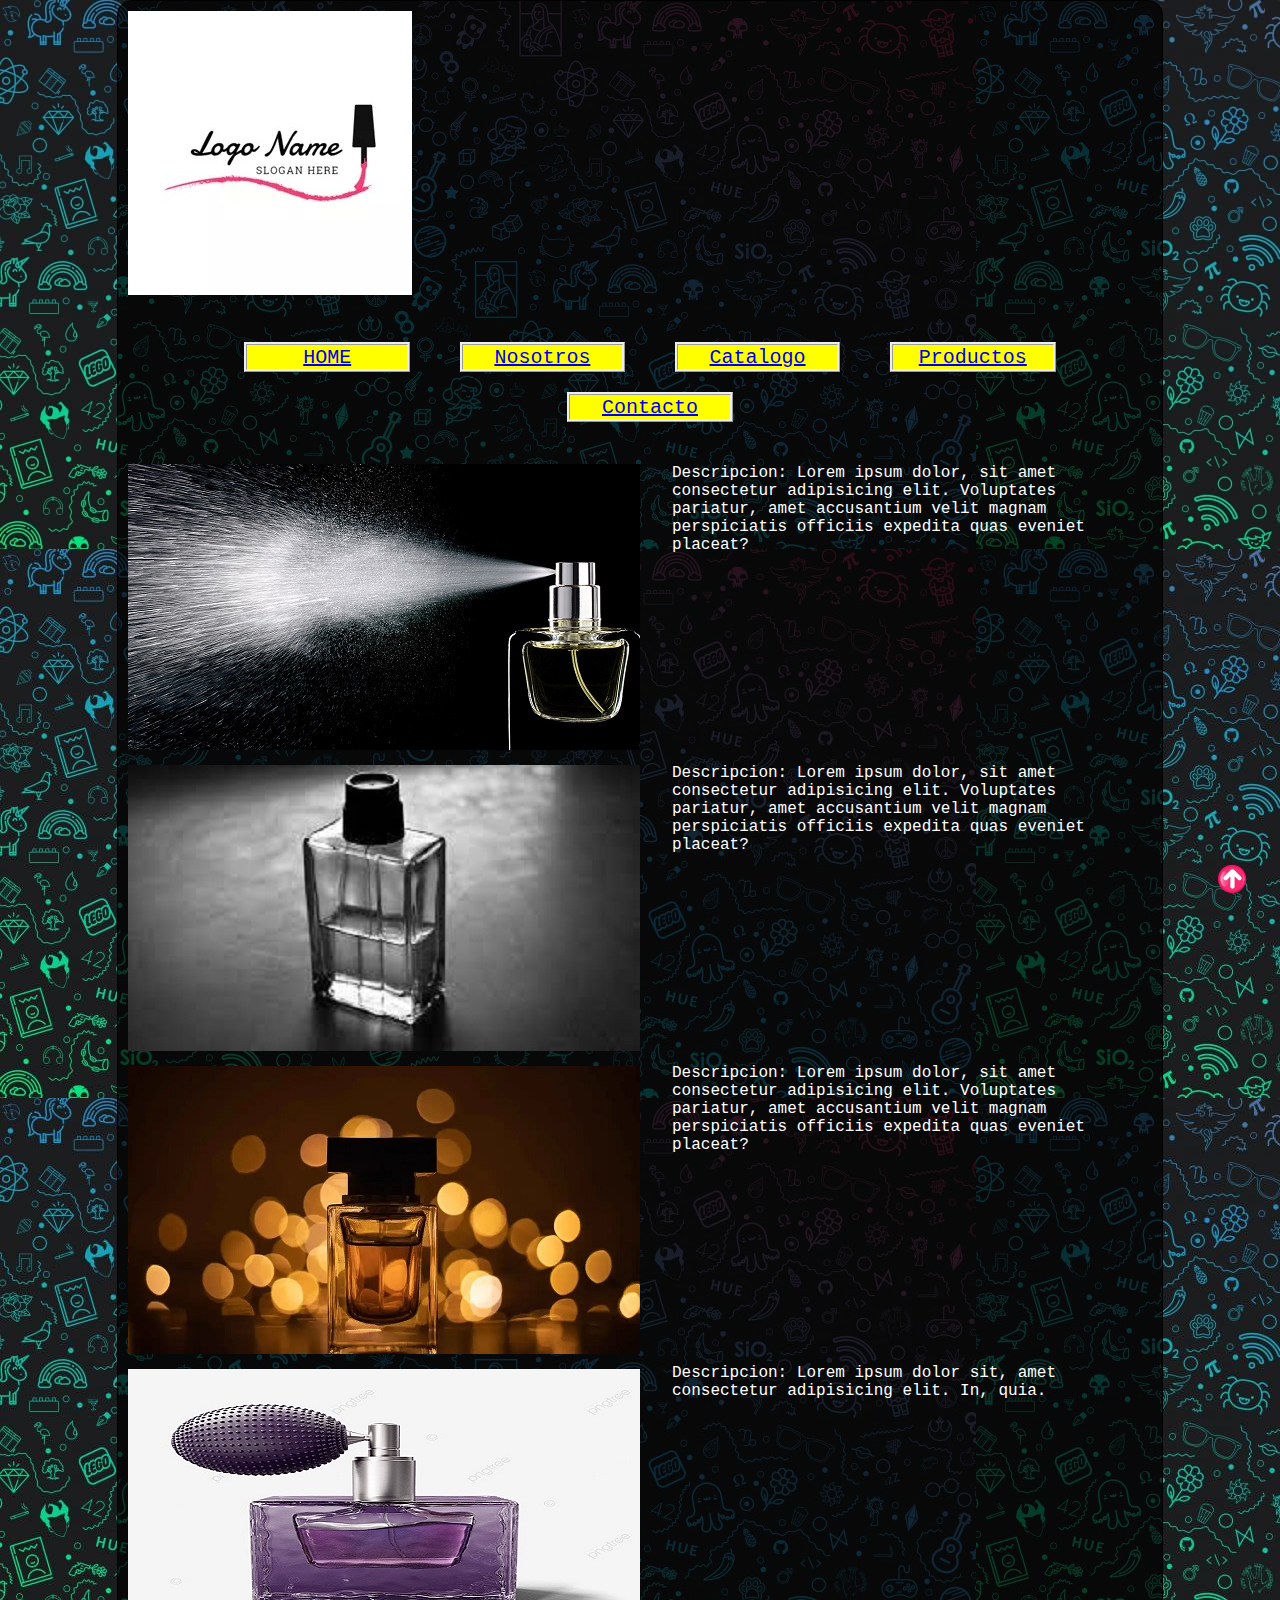
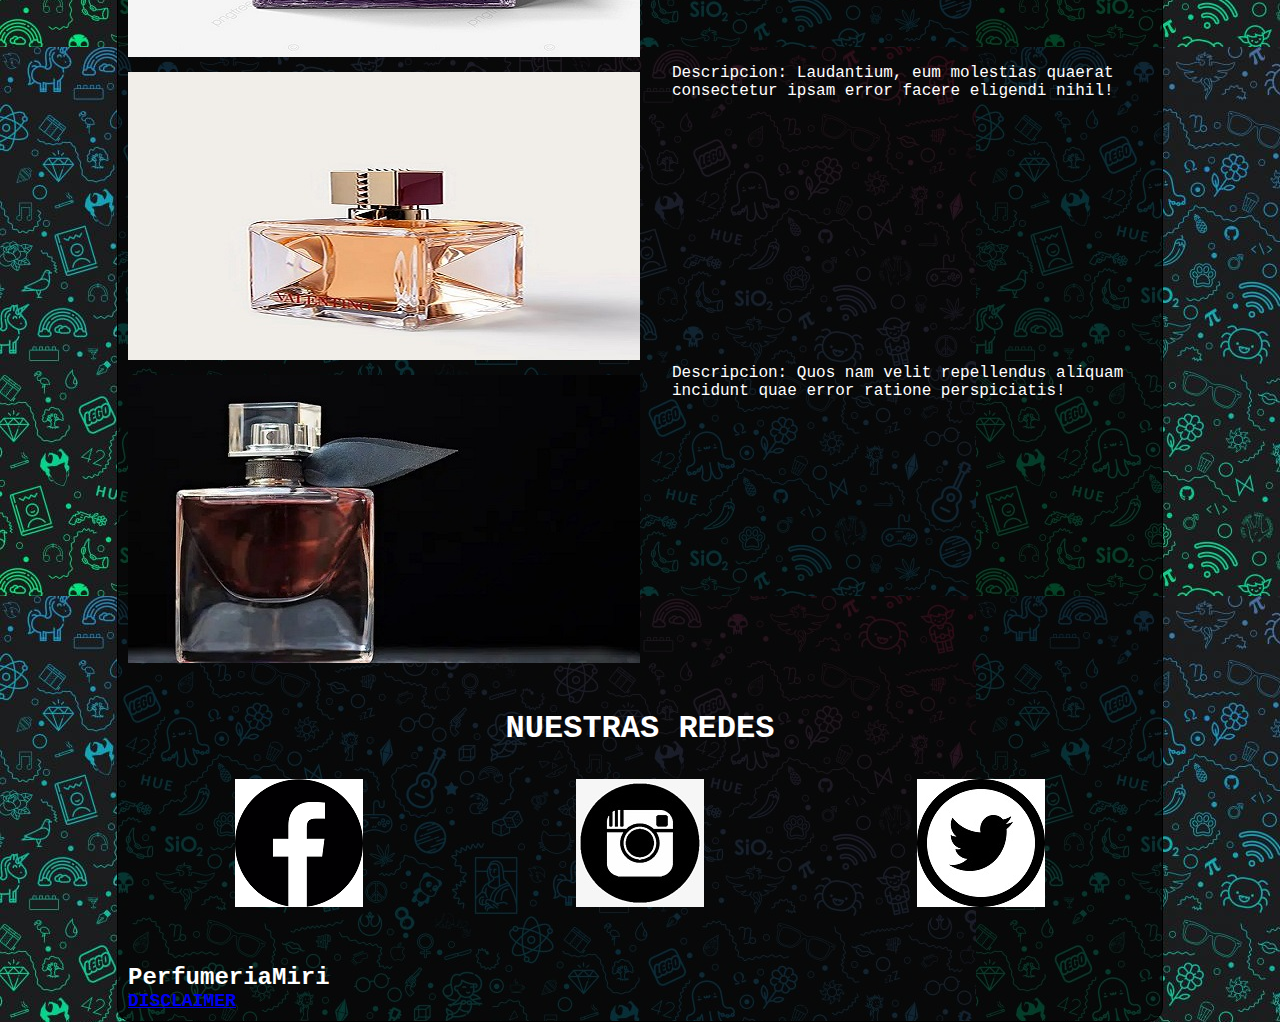
<file: Pages/catalogo.html>
<!DOCTYPE html>
<html lang="en">

<head>
    <meta charset="UTF-8" />
    <meta http-equiv="X-UA-Compatible" content="IE=edge" />
    <meta name="viewport" content="width=device-width, initial-scale=1.0" />
    <title>Catalogo</title>
    <link rel="stylesheet" href="../Styles/style.css" />
</head>

<body>
    <header>

        <div class="item1">
            <link rel="icon" href="../Multimedia/LOGO de pest.png" />
        </div>
    </header>
    <div class="grid-container">
        <div id="irarriba">
            <a href="../Index.html"><img src="../Multimedia/LOGO.jpg" alt="" /></a>
        </div>
        <div class="item2">
            <nav>
                <ul id="menu">
                    <li><a href="../Index.html">HOME</a></li>
                    <li><a href="../Pages/nosotros.html">Nosotros</a></li>
                    <li><a href="../Pages/catalogo.html">Catalogo</a></li>
                    <li><a href="../Pages/productos.html">Productos</a></li>
                    <li>
                        <a href="../Pages/contacto.html">Contacto</a>
                        <ul>
                            <h2>Nuestras redes</h2>
                            <li>
                                <a target="_blank" href="https://es-la.facebook.com/">Facebook</a>
                            </li>
                            <li>
                                <a target="a_blank" href="https://instagram.com/">Instagram</a>
                            </li>
                            <li>
                                <a target="a_blank" href="https://twitter.com/">Twitter</a>
                            </li>
                            <h2>Nuestros telefonos</h2>
                            <li>011-1234-5678</li>
                            <li>
                                <a href="mailto:PerfumeriaMiri@gmail.com.ar">Mandanos un E-mail</a>
                            </li>
                        </ul>
                    </li>
                </ul>
            </nav>
        </div>
        <div class="imagen">
            <div><img src="../Multimedia/3.jpg" alt="" /></div>
            <div><img src="../Multimedia/4.jpg" alt="" /></div>
            <div><img src="../Multimedia/2.jpg" alt="" /></div>
            <div><img src="../Multimedia/8.jpg" alt="" /></div>
            <div><img src="../Multimedia/7.jpg" alt="" /></div>
            <div><img src="../Multimedia/5.jpg" alt="" /></div>
        </div>
        <div class="descripcion">
            <div>
                Descripcion: Lorem ipsum dolor, sit amet consectetur adipisicing elit. Voluptates pariatur, amet accusantium velit magnam perspiciatis officiis expedita quas eveniet placeat?
            </div>
            <div>
                <span>Descripcion:</span> Lorem ipsum dolor, sit amet consectetur adipisicing elit. Voluptates pariatur, amet accusantium velit magnam perspiciatis officiis expedita quas eveniet placeat?
            </div>
            <div>
                <span>Descripcion:</span> Lorem ipsum dolor, sit amet consectetur adipisicing elit. Voluptates pariatur, amet accusantium velit magnam perspiciatis officiis expedita quas eveniet placeat?
            </div>
            <div>
                <span>Descripcion:</span> Lorem ipsum dolor sit, amet consectetur adipisicing elit. In, quia.
            </div>
            <div>
                <span>Descripcion:</span> Laudantium, eum molestias quaerat consectetur ipsam error facere eligendi nihil!
            </div>
            <div>
                <span>Descripcion:</span> Quos nam velit repellendus aliquam incidunt quae error ratione perspiciatis!
            </div>
        </div>

        <div class="redes">
            <h1><strong>NUESTRAS REDES</strong></h1>
        </div>

        <div class="redesImg">
            <div>
                <a target="_blank" href="https://es-la.facebook.com/"><img src="../Multimedia/Icono Facebbok.png" alt="" /></a>
            </div>
            <div>
                <a target="_blank" href="https://www.instagram.com/?hl=es-la"><img src="../Multimedia/Icono instagram.jpg" alt="" /></a>
            </div>
            <div>
                <a target="_blank" href="https://twitter.com/?lang=es"><img src="../Multimedia/Twitter.jpg" alt="" /></a>
            </div>
        </div>
        <div class="disclaimer">
            <div>
                <h1>PerfumeriaMiri</h1>
            </div>
            <div>
                <h2><a href="nosotros.html">DISCLAIMER</a></h2>
            </div>
        </div>



    </div>
    <a class="arriba" href="#irarriba"><img src="../Multimedia/ARRIBA5.png" width="50%" height="50%" /></a>
</body>

</html>
</file>
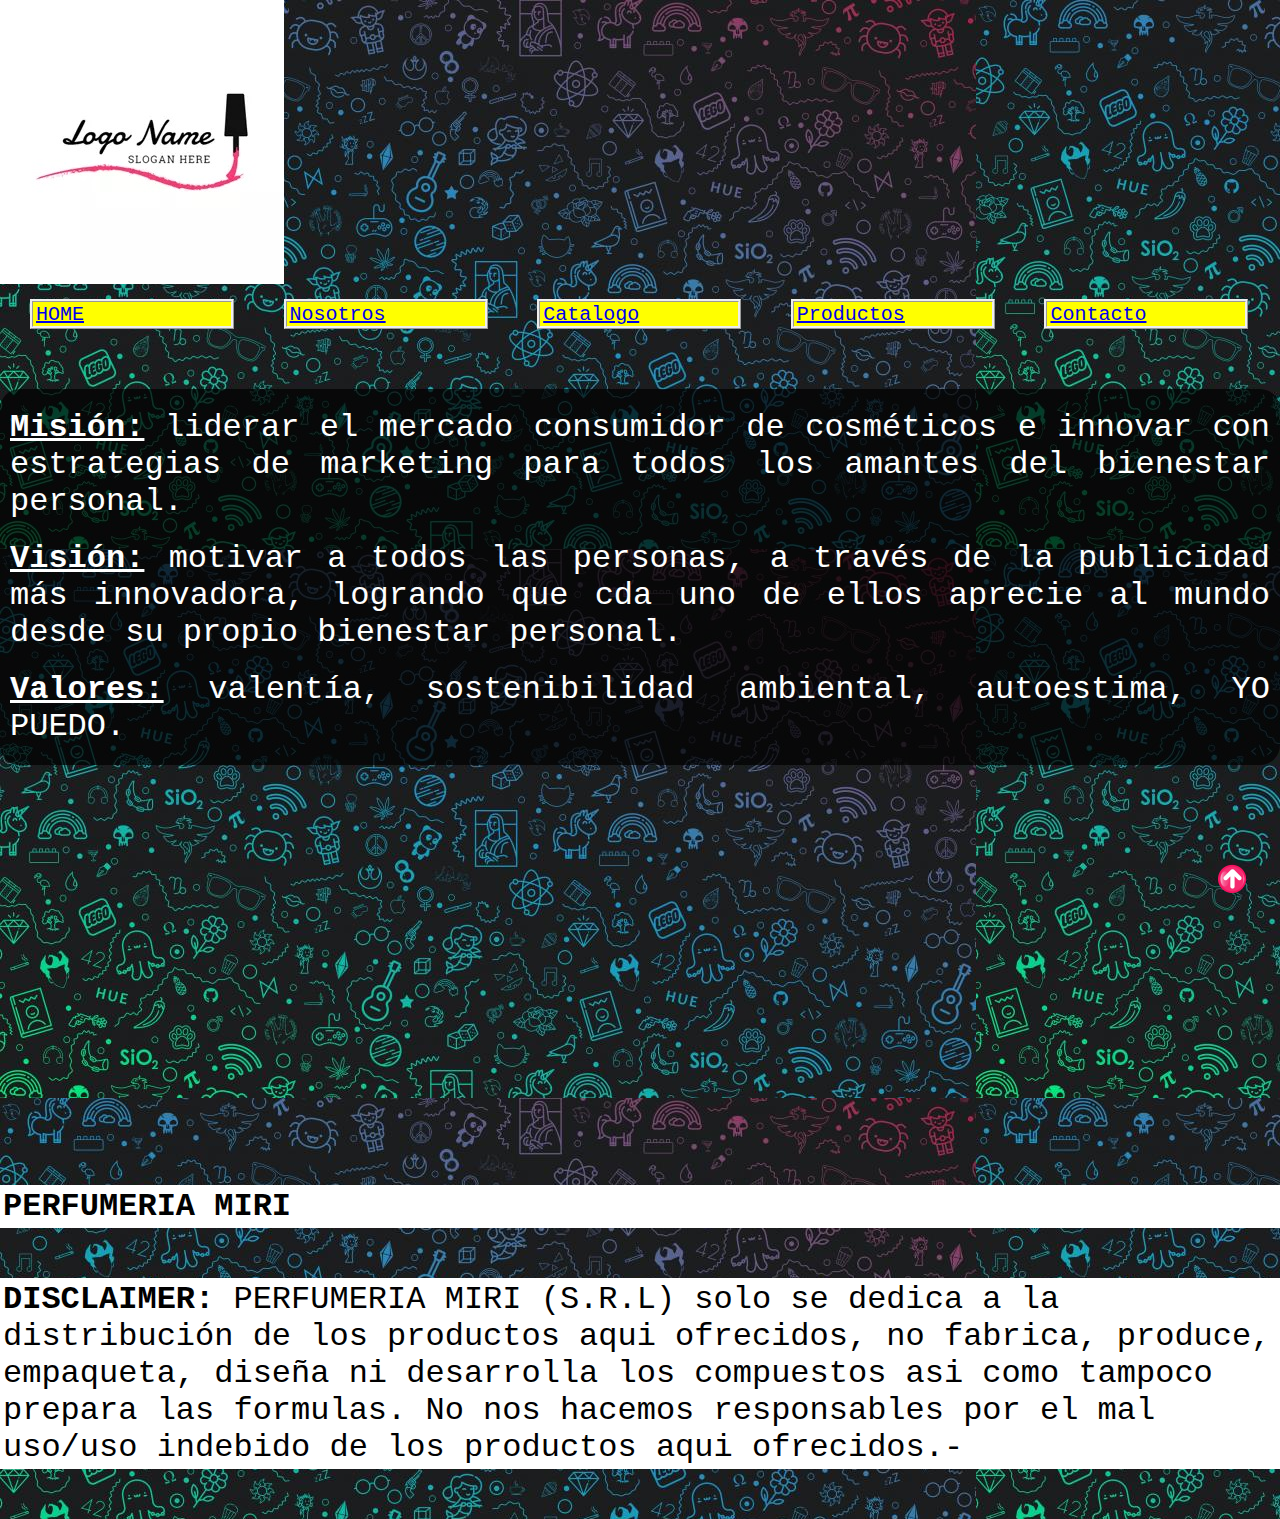
<file: Pages/nosotros.html>
<!DOCTYPE html>
<html lang="en">

<head>
    <meta charset="UTF-8" />
    <meta http-equiv="X-UA-Compatible" content="IE=edge" />
    <meta name="viewport" content="width=device-width, initial-scale=1.0" />
    <title>Nosotros</title>
    <link rel="stylesheet" href="../Styles/style.css" />
</head>

<body>
    <header>
        <div id="irarriba">
            <a href="../Index.html"><img src="../Multimedia/LOGO.jpg" /></a>
        </div>
        <div>
            <link rel="icon" href="../Multimedia/LOGO de pest.png" />
        </div>
        <div class="container-grid">
            <nav>
                <ul id="menu">
                    <li><a href="../Index.html">HOME</a></li>
                    <li><a href="../Pages/nosotros.html">Nosotros</a></li>
                    <li><a href="../Pages/catalogo.html">Catalogo</a></li>
                    <li><a href="../Pages/productos.html">Productos</a></li>
                    <li>
                        <a href="../Pages/contacto.html">Contacto</a>
                        <ul>
                            <h2>Nuestras redes</h2>
                            <li>
                                <a target="_blank" href="https://es-la.facebook.com/">Facebook</a>
                            </li>
                            <li>
                                <a target="a_blank" href="https://instagram.com/">Instagram</a>
                            </li>
                            <li>
                                <a target="a_blank" href="https://twitter.com/">Twitter</a>
                            </li>
                            <h2>Nuestros telefonos</h2>
                            <li>011-1234-5678</li>
                            <li>
                                <a href="mailto:PerfumeriaMiri@gmail.com.ar">Mandanos un E-mail</a>
                            </li>
                        </ul>
                    </li>
                </ul>
            </nav>
        </div>
        <section>
            <article id="objetivo">
                <p class="objetivo__parrafo1">
                    <strong class="objetivo__titulo">Misión:</strong> liderar el mercado consumidor de cosméticos e innovar con estrategias de marketing para todos los amantes del bienestar personal.
                </p>

                <p class="objetivo__parrafo2">
                    <strong class="objetivo__titulo">Visión:</strong> motivar a todos las personas, a través de la publicidad más innovadora, logrando que cda uno de ellos aprecie al mundo desde su propio bienestar personal.
                </p>

                <p class="objetivo__parrafo3">
                    <strong class="objetivo__titulo">Valores:</strong> valentía, sostenibilidad ambiental, autoestima, YO PUEDO.
                </p>
            </article>
        </section>

        <!-- video de youtube -->
        <nav>
            <div class="video">
                <iframe width="560" height="315" src="https://www.youtube.com/embed/mVhzDwkZxfc" title="YouTube video player" frameborder="0" allow="accelerometer; autoplay; clipboard-write; encrypted-media; gyroscope; picture-in-picture" allowfullscreen></iframe>
            </div>
        </nav>
    </header>
    <footer>
        <h1 class="nostitulo">PERFUMERIA MIRI</h1>
        <p class="nosparrafo">
            <strong>DISCLAIMER:</strong> PERFUMERIA MIRI (S.R.L) solo se dedica a la distribución de los productos aqui ofrecidos, no fabrica, produce, empaqueta, diseña ni desarrolla los compuestos asi como tampoco prepara las formulas. No nos hacemos
            responsables por el mal uso/uso indebido de los productos aqui ofrecidos.-
        </p>
        <a class="arriba" href="#irarriba"><img src="../Multimedia/ARRIBA5.png" width="50%" height="50%" /></a>
    </footer>
</body>

</html>
</file>
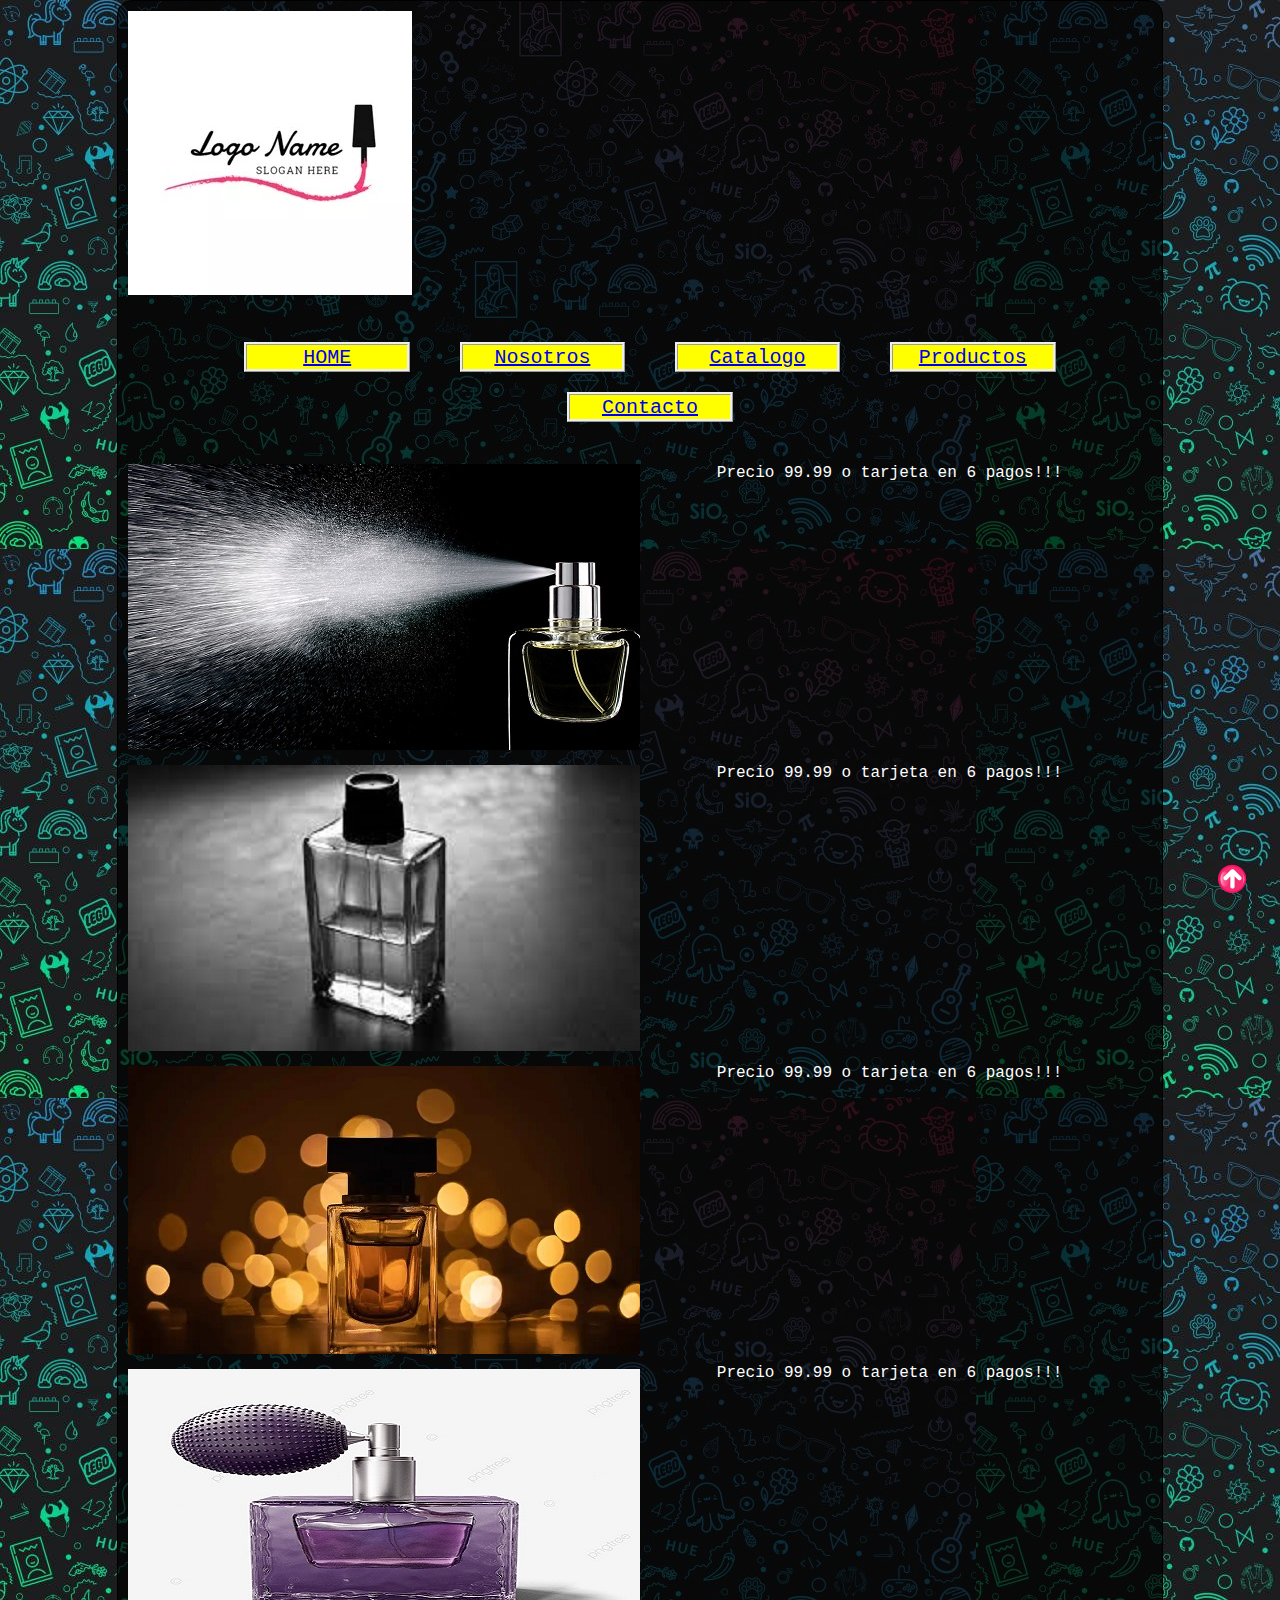
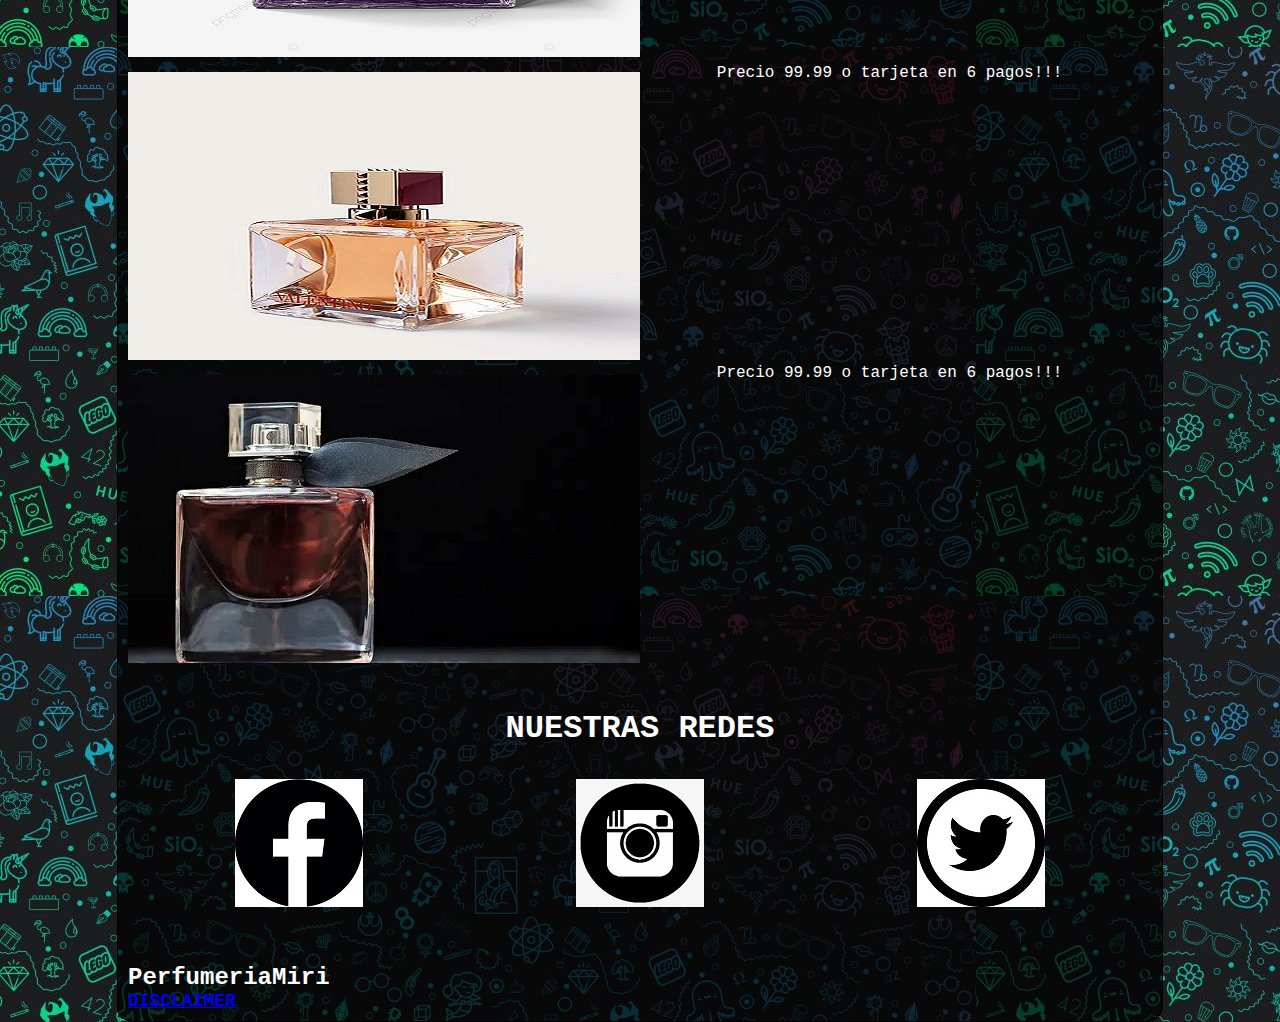
<file: Pages/productos.html>
<!DOCTYPE html>
<html lang="en">

<head>
    <meta charset="UTF-8">
    <meta http-equiv="X-UA-Compatible" content="IE=edge">
    <meta name="viewport" content="width=device-width, initial-scale=1.0">
    <title>Productos</title>
    <link rel="stylesheet" href="../Styles/style.css">
</head>

<body>
    <header>

        <div class="item1">
            <link rel="icon" href="../Multimedia/LOGO de pest.png" />
        </div>
        <div class="grid-container">
            <div id="irarriba">
                <a href="../Index.html"><img src="../Multimedia/LOGO.jpg" alt="" /></a>
            </div>
            <div class="item2">
                <nav>
                    <ul id="menu">
                        <li><a href="../Index.html">HOME</a></li>
                        <li><a href="../Pages/nosotros.html">Nosotros</a></li>
                        <li><a href="../Pages/catalogo.html">Catalogo</a></li>
                        <li><a href="../Pages/productos.html">Productos</a></li>
                        <li>
                            <a href="../Pages/contacto.html">Contacto</a>
                            <ul>
                                <h2>Nuestras redes</h2>
                                <li>
                                    <a target="_blank" href="https://es-la.facebook.com/">Facebook</a>
                                </li>
                                <li>
                                    <a target="a_blank" href="https://instagram.com/">Instagram</a>
                                </li>
                                <li>
                                    <a target="a_blank" href="https://twitter.com/">Twitter</a>
                                </li>
                                <h2>Nuestros telefonos</h2>
                                <li>011-1234-5678</li>
                                <li>
                                    <a href="mailto:PerfumeriaMiri@gmail.com.ar">Mandanos un E-mail</a>
                                </li>
                            </ul>
                        </li>
                    </ul>
                </nav>
            </div>
            <div class="imagen">
                <div><img src="../Multimedia/3.jpg" alt="" /></div>
                <div><img src="../Multimedia/4.jpg" alt="" /></div>
                <div><img src="../Multimedia/2.jpg" alt="" /></div>
                <div><img src="../Multimedia/8.jpg" alt="" /></div>
                <div><img src="../Multimedia/7.jpg" alt="" /></div>
                <div><img src="../Multimedia/5.jpg" alt="" /></div>
            </div>
            <div class="descripcion">
                <div>Precio 99.99 o tarjeta en 6 pagos!!!</div>
                <div>Precio 99.99 o tarjeta en 6 pagos!!!</div>
                <div>Precio 99.99 o tarjeta en 6 pagos!!!</div>
                <div>Precio 99.99 o tarjeta en 6 pagos!!!</div>
                <div>Precio 99.99 o tarjeta en 6 pagos!!!</div>
                <div>Precio 99.99 o tarjeta en 6 pagos!!!</div>

            </div>

            <div class="redes">
                <h1><strong>NUESTRAS REDES</strong></h1>
            </div>

            <div class="redesImg">
                <div>
                    <a target="_blank" href="https://es-la.facebook.com/"><img src="../Multimedia/Icono Facebbok.png" alt="" /></a>
                </div>
                <div>
                    <a target="_blank" href="https://www.instagram.com/?hl=es-la"><img src="../Multimedia/Icono instagram.jpg" alt="" /></a>
                </div>
                <div>
                    <a target="_blank" href="https://twitter.com/?lang=es"><img src="../Multimedia/Twitter.jpg" alt="" /></a>
                </div>
            </div>
            <div class="disclaimer">
                <div>
                    <h1>PerfumeriaMiri</h1>
                </div>
                <div>
                    <h2><a href="nosotros.html">DISCLAIMER</a></h2>
                </div>
            </div>



        </div>
        <a class="arriba" href="#irarriba"><img src="../Multimedia/ARRIBA5.png" width="50%" height="50%" /></a>
</body>

</html>
</file>
<file: Styles/style.css>
* {
    padding: 0;
    margin: 0;
    font-family: "Courier New", Courier, monospace;
}

body {
    background: url(../Multimedia/patron.jpg);
    color: white;
}


/*inicio etiqueta INDEX
inicio etiqueta INDEX
inicio etiqueta INDEX
inicio etiqueta INDEX
inicio etiqueta INDEX*/

.portada {
    text-align: center;
}

.portada__imagen {
    max-width: 1500px;
    display: inline;
    margin: 50px 0px 50px 0px;
    border-radius: 20px;
}

.titulo {
    text-align: center;
    margin: 50px 0px 50px 0px;
}

.tabla {
    border-style: dashed;
    border-color: white;
    border-radius: 20px;
    font-size: 36px;
    max-width: fit-content;
    max-height: fit-content;
}

.tabla__texto {
    text-align: center;
}

.tabla__img {
    display: inline;
    border-radius: 20px;
    max-width: fit-content;
    max-height: fit-content;
}

#inicio {
    display: inline;
}

#menu li {
    display: inline-block;
    padding-left: 5px;
    padding-right: 5px;
    background-color: yellow;
    margin: 10px 10px 10px 30px;
    padding: 1px 3px 0px 3px;
    box-sizing: content-box;
    border-style: ridge;
    font-size: 20px;
    color: black;
}


/* poniendo menu desplegable */

ul {
    list-style: none;
}

li {
    display: inline-block;
    width: 15%;
    position: relative;
    font-size: 1rem;
}

ul ul {
    position: relative;
    display: none;
}

ul ul li {
    display: block;
    width: 200px;
    padding: 10px;
}

ul ul li a {
    color: black;
}

ul li:hover ul {
    position: absolute;
    display: block;
    background-color: white;
}

.arriba {
    position: fixed;
    bottom: 0%;
    left: 95%;
}

.hometitulo,
.homeparrafo {
    font-size: 32px;
    border-style: solid;
    border-color: white;
    background-color: white;
    color: black;
    margin-top: 50px;
    margin-bottom: 50px;
}


/*FIN DE ETIQUETA INDEX
FIN DE ETIQUETA INDEX
FIN DE ETIQUETA INDEX
FIN DE ETIQUETA INDEX*/


/*INICIO ETIQUETA NOSOTROS
INICIO ETIQUETA NOSOTROS
INICIO ETIQUETA NOSOTROS
INICIO ETIQUETA NOSOTROS*/

section {
    text-align: center;
}

.video {
    text-align: center;
}

#objetivo {
    background-color: rgba(0, 0, 0, 0.7);
    font-size: 32px;
    text-align: justify;
    border-radius: 20px;
    max-width: fit-content;
    max-height: fit-content;
    margin: 50px 0px 50px 0px;
    padding: 10px 10px 10px 10px;
}

.objetivo__parrafo1 {
    padding-bottom: 10px;
    padding-top: 10px;
}

.objetivo__parrafo2 {
    padding-bottom: 10px;
    padding-top: 10px;
}

.objetivo__parrafo3 {
    padding-bottom: 10px;
    padding-top: 10px;
}

.objetivo__titulo {
    text-decoration: underline;
}

.nostitulo,
.nosparrafo {
    font-size: 32px;
    border-style: solid;
    border-color: white;
    background-color: white;
    color: black;
    margin-top: 50px;
    margin-bottom: 50px;
}


/*FIN ETIQUETA NOSOTROS
FIN ETIQUETA NOSOTROS
FIN ETIQUETA NOSOTROS
FIN ETIQUETA NOSOTROS
FIN ETIQUETA NOSOTROS
FIN ETIQUETA NOSOTROS*/


/*INICIO ETIQUETA CONTACTO
INICIO ETIQUETA CONTACTO
INICIO ETIQUETA CONTACTO
INICIO ETIQUETA CONTACTO*/

.section {
    margin: 50px 50px 50px 50px;
}

.formulario {
    background-color: rgba(0, 0, 0, 0.7);
    border: none;
    border-radius: 20px;
    max-width: fit-content;
    max-height: fit-content;
    padding: 30px 15px 30px 15px;
    margin: auto;
}

.formulario__titulo {
    font-size: 36px;
    padding: 25px 0px 25px 0px;
}

.formulario__info {
    background: none;
    display: block;
    text-align: left;
    font-size: 36px;
    border: none;
    border-style: none;
    color: white;
    width: 90%;
    max-width: fit-content;
    margin: 10px 10px 10px 10px;
}

.formulario__button {
    margin: 10px 10px 10px 10px;
}

.red {
    background-color: rgba(0, 0, 0, 0.7);
    border-radius: 20px;
    display: inline-block;
    padding-top: 25px;
    padding-bottom: 25px;
}

.red__titulo {
    font-size: 32px;
    text-decoration: underline;
    margin: 0px 10px 10px 10px;
    padding: 0px 15px 10px 15px;
}

.red__iconos {
    display: inline;
    position: relative;
    width: 100%;
    max-width: fit-content;
    max-height: fit-content;
    border-radius: 20px;
    margin: 10px 10px 10px 10px;
    padding: 10px 10px 10px 10px;
}

.red__img {
    display: inline;
    margin: 10px 10px 10px 10px;
    padding: 10px 10px 10px 10px;
}

.conttitulo,
.contparrafo {
    font-size: 32px;
    border-style: solid;
    border-color: white;
    background-color: white;
    color: black;
    margin-top: 50px;
    margin-bottom: 50px;
}


/*FIN ETIQUETA CONTACTO
FIN ETIQUETA CONTACTO
FIN ETIQUETA CONTACTO
FIN ETIQUETA CONTACTO
FIN ETIQUETA CONTACTO*/


/*INICIO ETIQUETA PRODUCTOS y CATALOGO*/

.prodtitulo,
.prodparrafo {
    font-size: 32px;
    border-style: solid;
    border-color: white;
    background-color: white;
    color: black;
    margin-top: 50px;
    margin-bottom: 50px;
}

.grid-container {
    display: grid;
    padding: 10px;
    background-color: rgba(0, 0, 0, 0.7);
    border-radius: 15px;
    border: 1px solid black;
    grid-template-areas: "logo logo logo" "menu menu menu" "imagen texto texto" "imagen texto texto" "imagen texto texto" "redes redes redes" "redesImg redesImg redesImg" "footer footer footer";
    gap: 2em;
    width: 80%;
    height: 80%;
    margin: 0 auto;
}

.grid-container>div {
    color: white;
}

.item1 {
    grid-area: logo;
    justify-content: left;
}

.item2 {
    grid-area: menu;
    text-align: center;
}

#menu li {
    display: inline-block;
    padding-left: 5px;
    padding-right: 5px;
    background-color: yellow;
    margin: 10px 10px 10px 30px;
    padding: 1px 3px 0px 3px;
    box-sizing: content-box;
    border-style: ridge;
    font-size: 20px;
    color: black;
}

ul {
    list-style: none;
}

li {
    display: inline-block;
    width: 15%;
    position: relative;
    font-size: 1rem;
}

ul ul {
    position: relative;
    display: none;
}

ul ul li {
    display: block;
    width: 200px;
    padding: 10px;
}

ul ul li a {
    color: black;
}

ul li:hover ul {
    position: absolute;
    display: block;
    background-color: white;
}

.imagen {
    grid-area: imagen;
}

.imagen>div>img {
    margin-bottom: 10px;
}

.descripcion {
    grid-area: texto;
}

.descripcion>div {
    height: 300px;
}

.redes {
    grid-area: redes;
    grid-column: 1/ 4;
    text-align: center;
}

.redesImg {
    grid-area: redesImg;
    display: grid;
    grid-template-columns: repeat(3, 1fr);
    justify-items: center;
}

.disclaimer {
    grid-area: footer;
    grid-column: 1 / 4;
    text-align: left;
    font-size: 12px;
    margin-top: 20px;
}

@media all and (max-width: 1200px) {
    .grid-container {
        display: grid;
        background-color: rgba(0, 0, 0, 0);
        border-radius: none;
        border: none;
        width: 100%;
        height: 100%;
    }
    img {
        width: 160px;
        height: 80px;
    }
    #menu {
        color: white;
    }
    #menu li {
        display: flex;
        flex-direction: column;
        border: none;
        background: none;
    }
    .descripcion>div {
        padding: 0 auto;
        height: 100px;
    }
    .redesImg {
        display: flex;
        flex-direction: column;
    }
    .portada__imagen {
        width: 90%;
        height: 90%;
    }
    .tabla__texto {
        font-size: 12px;
    }
    .arriba>img {
        height: 60%;
        width: 60%;
    }
}

@media all and (max-width: 550px) {
    .descripcion>div {
        height: 100px;
        font-size: 70%;
    }
}
</file>
